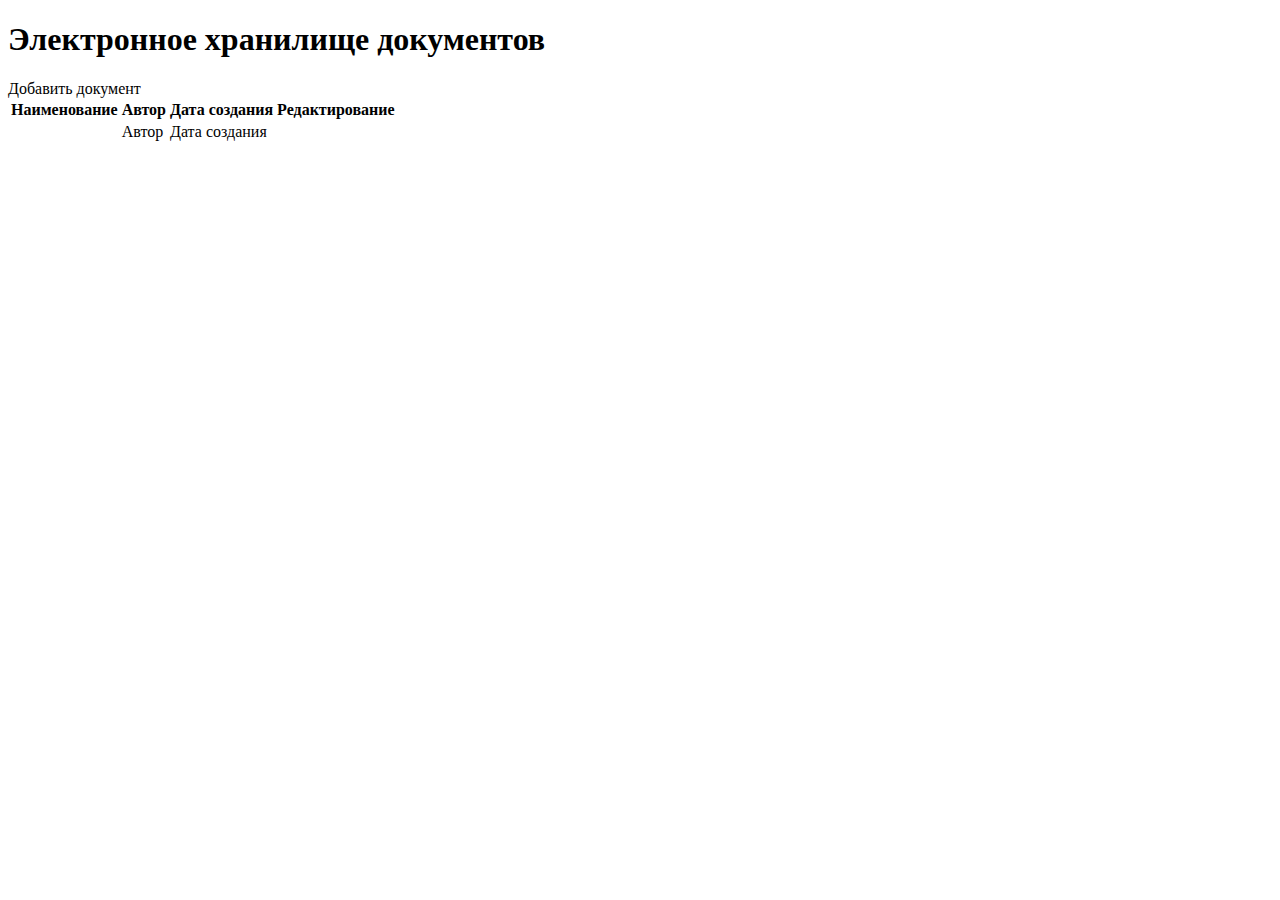
<file: src/main/resources/templates/index.html>
<!doctype html>
<html lang="en" xmlns="http://www.w3.org/1999/xhtml"
      xmlns:th="http://www.thymeleaf.org"
      xmlns:sec="http://www.thymeleaf.org/thymeleaf-extras-springsecurity5">
<div th:replace="fragments/fragments :: head"></div>
<body>
<div th:replace="fragments/fragments :: navbar"></div>
<div class="container mt-5">
    <h1 class="display-4 text-center">Электронное хранилище документов</h1>
    <div class="col-12">
        <div class="table-responsive mt-3">
            <a th:href="@{'/add'}" sec:authorize="hasAuthority('ADMIN')" class="btn btn-success float-md-right">Добавить
                документ</a>
            <table class="table table-hover  mt-5">
                <thead class="thead-dark ">
                <tr>
                    <th scope="col" class="text-center">Наименование</th>
                    <th scope="col" class="text-center">Автор</th>
                    <th scope="col" class="text-center">Дата создания</th>
                    <th scope="col" class="text-right" sec:authorize="hasAuthority('ADMIN')">Редактирование</th>
                </tr>
                </thead>
                <tbody>
                <tr th:each="document: ${documents}">
                    <td class="text-center">
                        <a th:href="@{'document/' + ${document.id}}"><span
                                th:text="${#strings.abbreviate(document.name, 69)}"></span></a>
                    </td>
                    <td class="text-center" th:text="${document.author}">Автор</td>
                    <td class="text-center" th:text="${#temporals.format(document.creationTime, 'dd MMMM, yyyy')}">Дата создания</td>
                    <td class="text-right" sec:authorize="hasAuthority('ADMIN')">
                        <a th:href="@{'edit/' + ${document.id}}" th:title="Редактировать"
                           class="btn btn-sm btn-outline-info float-none mr-2"><i class="far fa-edit"></i></a>
                        <a th:href="@{'delete/' + ${document.id}}" th:title="Удалить"
                           class="btn btn-sm btn-outline-danger float-none mr-3"><i class="far fa-trash-alt"></i></a>
                    </td>
                </tr>
                </tbody>
            </table>
        </div>
    </div>
</div>
</body>
</html>
</file>
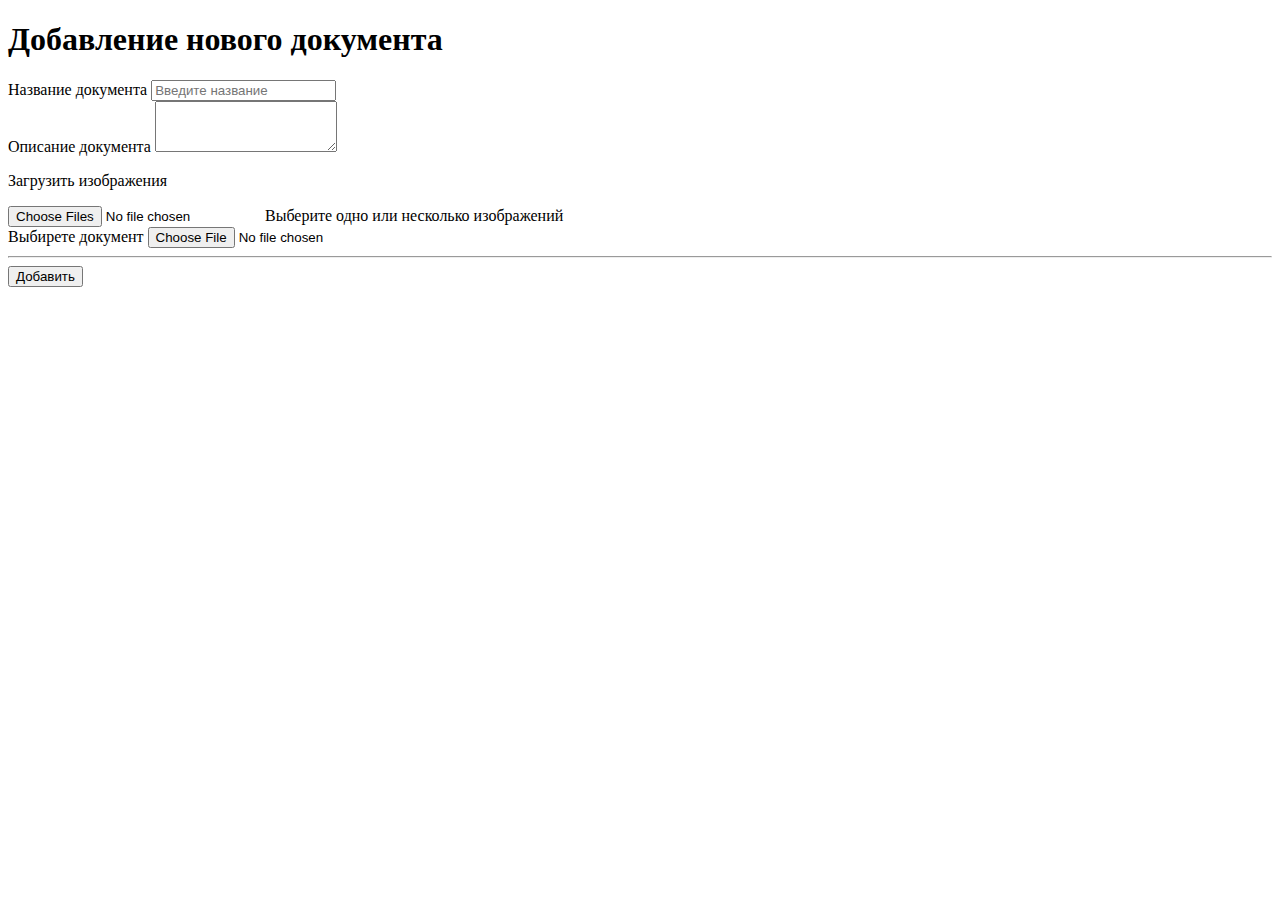
<file: src/main/resources/templates/add.html>
<!doctype html>
<html lang="en" xmlns="http://www.w3.org/1999/xhtml"
      xmlns:th="http://www.thymeleaf.org">
<div th:replace="fragments/fragments :: head"></div>
<body>
<div th:replace="fragments/fragments :: navbar"></div>
<div class="container mt-5">
    <h1 class="display-4 text-center">Добавление нового документа</h1>
    <script th:inline="javascript">
        function preview_images() {
            var total_file = document.getElementById("album").files.length;
            for (var i = 0; i < total_file; i++) {
                console.log(i)
                $('#image_preview').append("<div class='m-2'><img style='max-width: 150px' class='img-responsive' src='" + URL.createObjectURL(event.target.files[i]) + "'></div>");
            }
        }
    </script>
    <div class="col-12 mt-5">
        <form th:action="@{/add}" th:object="${newDocument}" method="post" enctype="multipart/form-data">
            <div class="form-group">
                <label for="name">Название документа</label>
                <input type="text" class="form-control" id="name" th:field="*{name}" placeholder="Введите название">
            </div>
            <div class="form-group">
                <label for="description">Описание документа</label>
                <textarea class="form-control" id="description" th:field="*{description}" rows="3"></textarea>
            </div>
            <p>Загрузить изображения</p>
            <div class="custom-file">
                <input type="file" class="custom-file-input" id="album" name="album" onchange="preview_images();"
                       multiple>
                <label class="custom-file-label" for="album">Выберите одно или несколько изображений</label>
            </div>
            <div class="form-group mt-3">
                <label for="document">Выбирете документ</label>
                <input type="file" class="form-control-file" id="document" name="document">
            </div>
            <div class="row mt-2" id="image_preview"></div>
            <hr>
            <button type="submit" class="btn btn-lg btn btn-dark btn-block text-uppercase mt-4">Добавить</button>
        </form>
    </div>
</div>
</body>
</html>
</file>
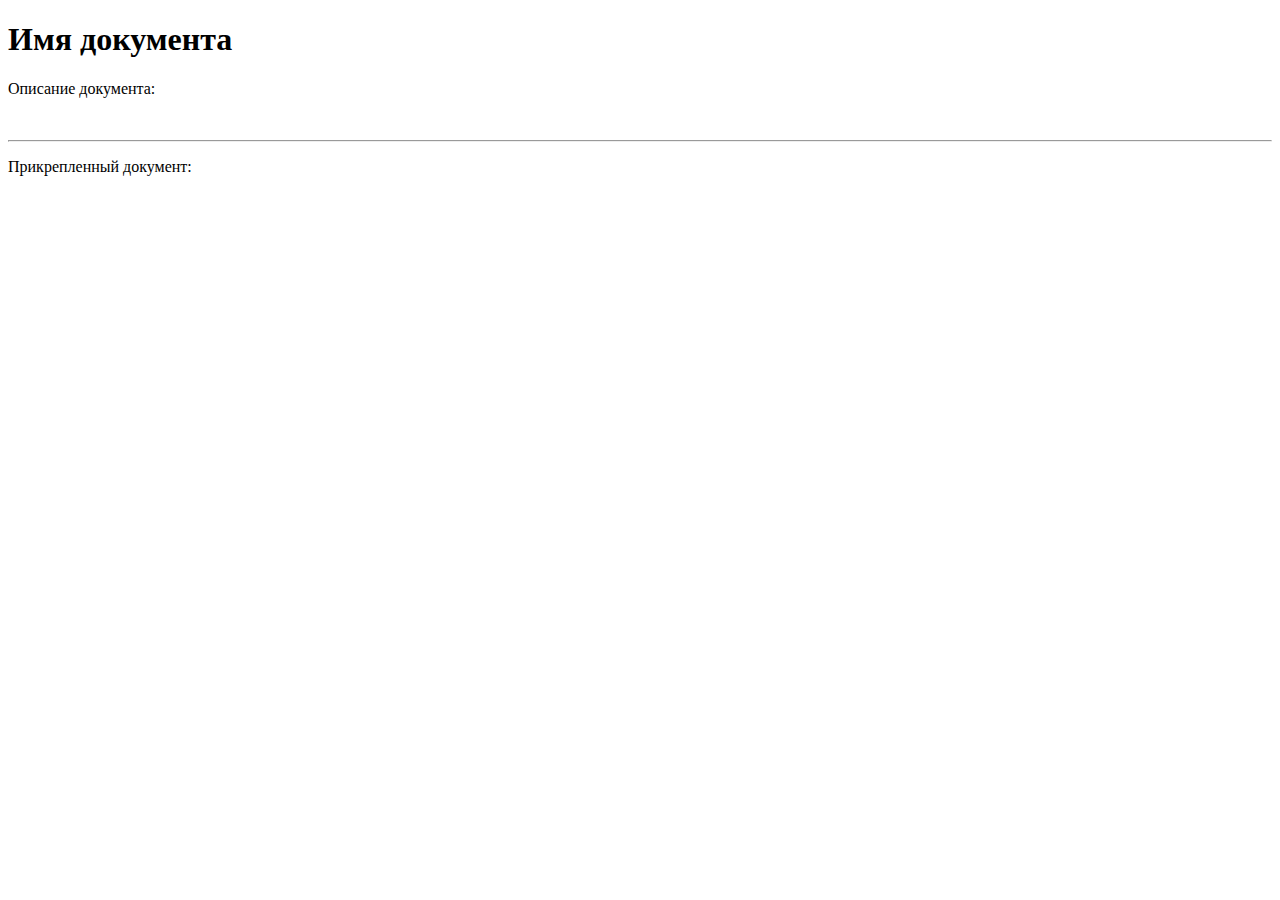
<file: src/main/resources/templates/document.html>
<!doctype html>
<html lang="en" xmlns="http://www.w3.org/1999/xhtml"
      xmlns:th="http://www.thymeleaf.org">
<div th:replace="fragments/fragments :: head"></div>
<body>
<div th:replace="fragments/fragments :: navbar"></div>
<div class="container mt-5">
    <div class="col-12">
        <h1 class="display-4 text-break text-center" th:text="${document.name}">Имя документа</h1>
        <dl class="row mt-4">
            <dt class="col-sm-3">Описание документа:</dt>
            <dd class="col-sm-9"><span th:text="${document.description}"></span></dd>
        </dl>
        <div class="row text-center text-lg-left mt-4">
            <div class="col-lg-3 col-md-4 col-6" th:each="image : ${document.imageNames}">
                <img class="img-fluid img-thumbnail mt-2" th:style="'width: 200px; height: 150px'"
                     th:src="@{'~/img' + ${uploadPath} + ${document.filesRelativePath} + '/images/' + ${image}}" alt="">
            </div>
        </div>
        <hr>
        <dl class="row">
            <dt class="col-sm-3">Прикрепленный документ:</dt>
            <dd class="col-sm-9"><a
                    th:href="@{'/files/' + ${document.filesFolder} + '/' + ${document.documentFileName}}"><span
                    th:text="${document.documentFileName}"></span></a></dd>
        </dl>
    </div>
</div>
</body>
</html>
</file>
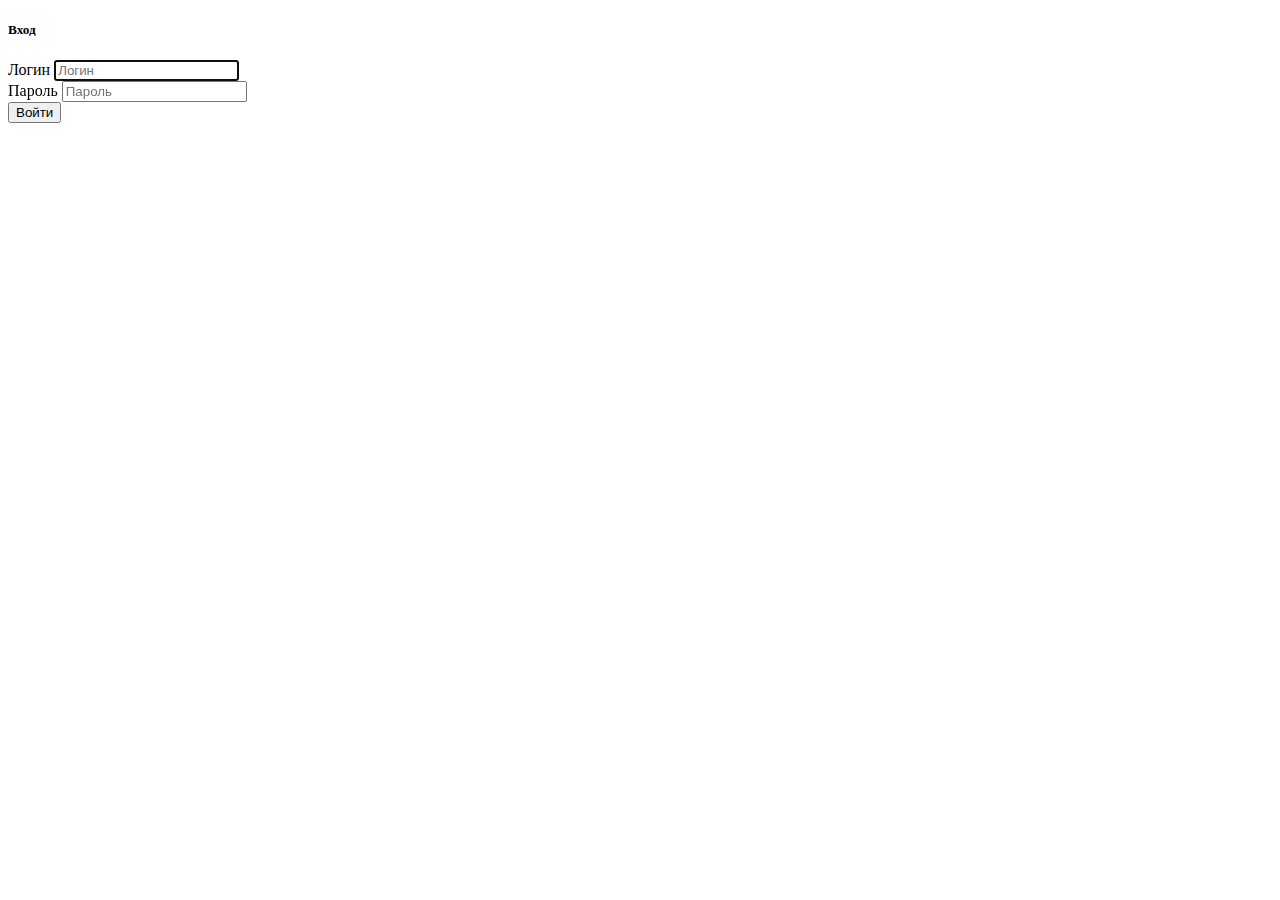
<file: src/main/resources/templates/login.html>
<!doctype html>
<html lang="en" xmlns="http://www.w3.org/1999/xhtml"
      xmlns:th="http://www.thymeleaf.org">
<div th:replace="fragments/fragments :: head"></div>
<body>
<div th:replace="fragments/fragments :: navbar"></div>
<div class="container">
    <div class="row">
        <div class="col-sm-9 col-md-7 col-lg-5 mx-auto">
            <div class="card card-signin my-5">
                <div class="card-body">
                    <h5 class="card-title text-center">Вход</h5>
                    <form class="form-signin" th:action="@{/login}" method="post">
                        <div class="form-label-group">
                            <label for="inputUsername">Логин</label>
                            <input type="text" id="inputUsername" name="username" class="form-control"
                                   placeholder="Логин" required autofocus>
                        </div>
                        <div class="form-label-group mt-3">
                            <label for="inputPassword">Пароль</label>
                            <input type="password" id="inputPassword" name="password" class="form-control"
                                   placeholder="Пароль" required>
                        </div>
                        <!-- <div class="custom-control custom-checkbox mt-3">
                            <input type="checkbox" class="custom-control-input" id="customCheck1">
                            <label class="custom-control-label" for="customCheck1">Remember password</label>
                        </div> -->
                        <button class="btn btn-lg btn btn-dark btn-block text-uppercase mt-4" type="submit">Войти
                        </button>
                    </form>
                </div>
            </div>
        </div>
    </div>
</div>
</body>
</html>
</file>
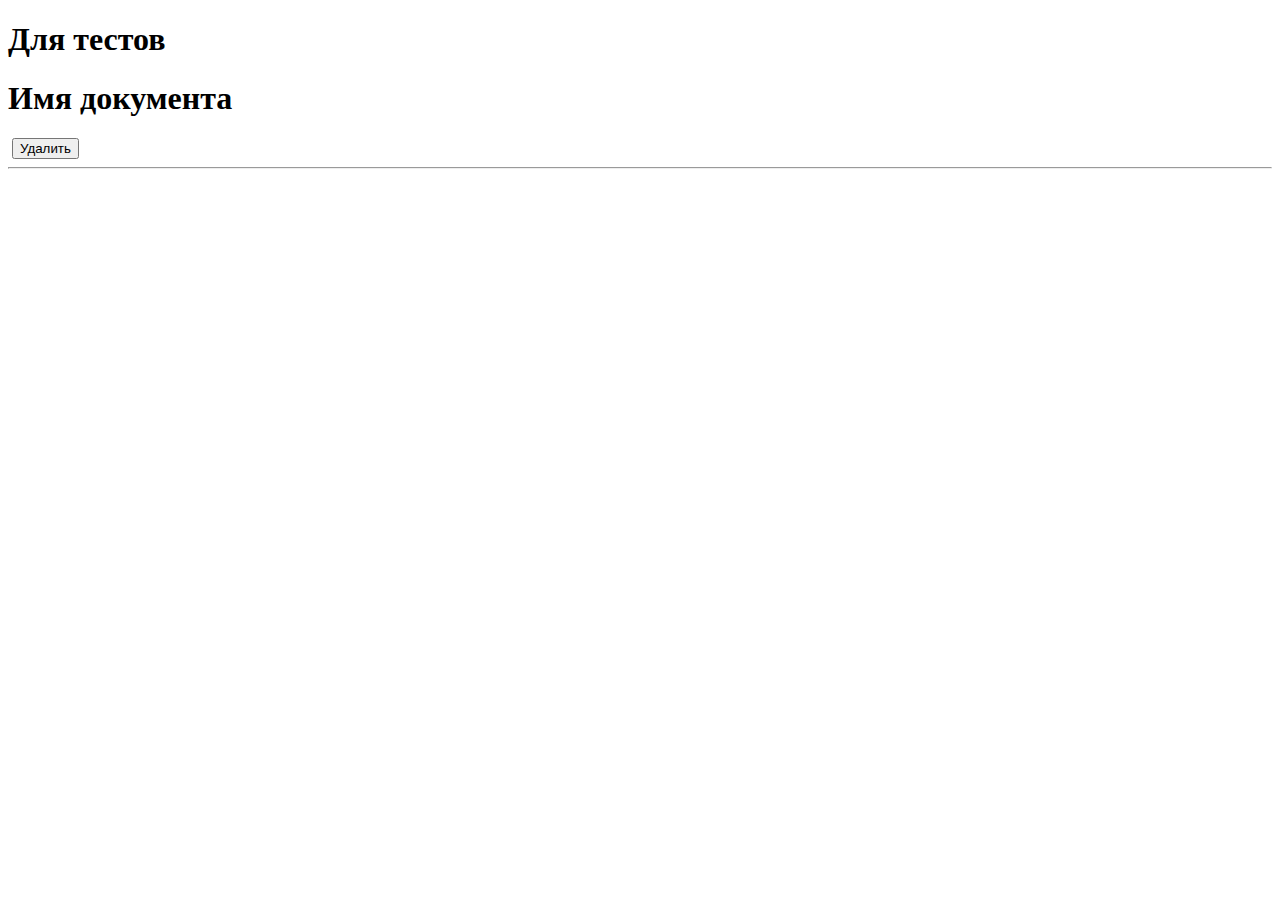
<file: src/main/resources/templates/test-page.html>
<!doctype html>
<html lang="en" xmlns="http://www.w3.org/1999/xhtml"
      xmlns:th="http://www.thymeleaf.org">
<div th:replace="fragments/fragments :: head"></div>
<body>
<div th:replace="fragments/fragments :: navbar"></div>
<div class="container mt-5">
    <h1 class="display-4 text-center">Для тестов</h1>
    <div class="col-12">
        <h1 class="display-4 text-center" th:text="${document.name}">Имя документа</h1>
        <p th:text="${document.description}"></p>
        <div class="row mt-2" id="image_preview">
            <div class="col-lg-3 col-md-4 col-6" th:each="image : ${document.imageNames}">
                <img th:id="'img_' + ${image}" class="img-fluid img-thumbnail mt-2"
                     th:style="'width: 200px; height: 150px'"
                     th:src="@{'~/img/' + ${document.filesAbsolutePath} + '/images/' + ${image}}" alt="">
                <button th:id="'delete' +${image}" th:value="${image}" th:title="Удалить"
                        class="btn btn-sm btn-outline-danger float-none mr-3 delete">Удалить
                </button>
            </div>
            <script th:inline="javascript">
                $(".delete").click(function () {
                    console.log(($(this).attr('id')));
                    console.log(($(this).attr('value')));
                    $.ajax({
                        type: "GET",
                        url: '/files/' + [[${document.id}]] + '/delete/' + ($(this).attr('value')),
                        success: function (result) {
                            console.log('ok');
                        },
                        error: function (result) {
                            console.log('error');
                        }
                    });
                    $(this).parent('div').remove();
                });
            </script>
        </div>
        <hr>
    </div>
</div>
</body>
</html>
</file>
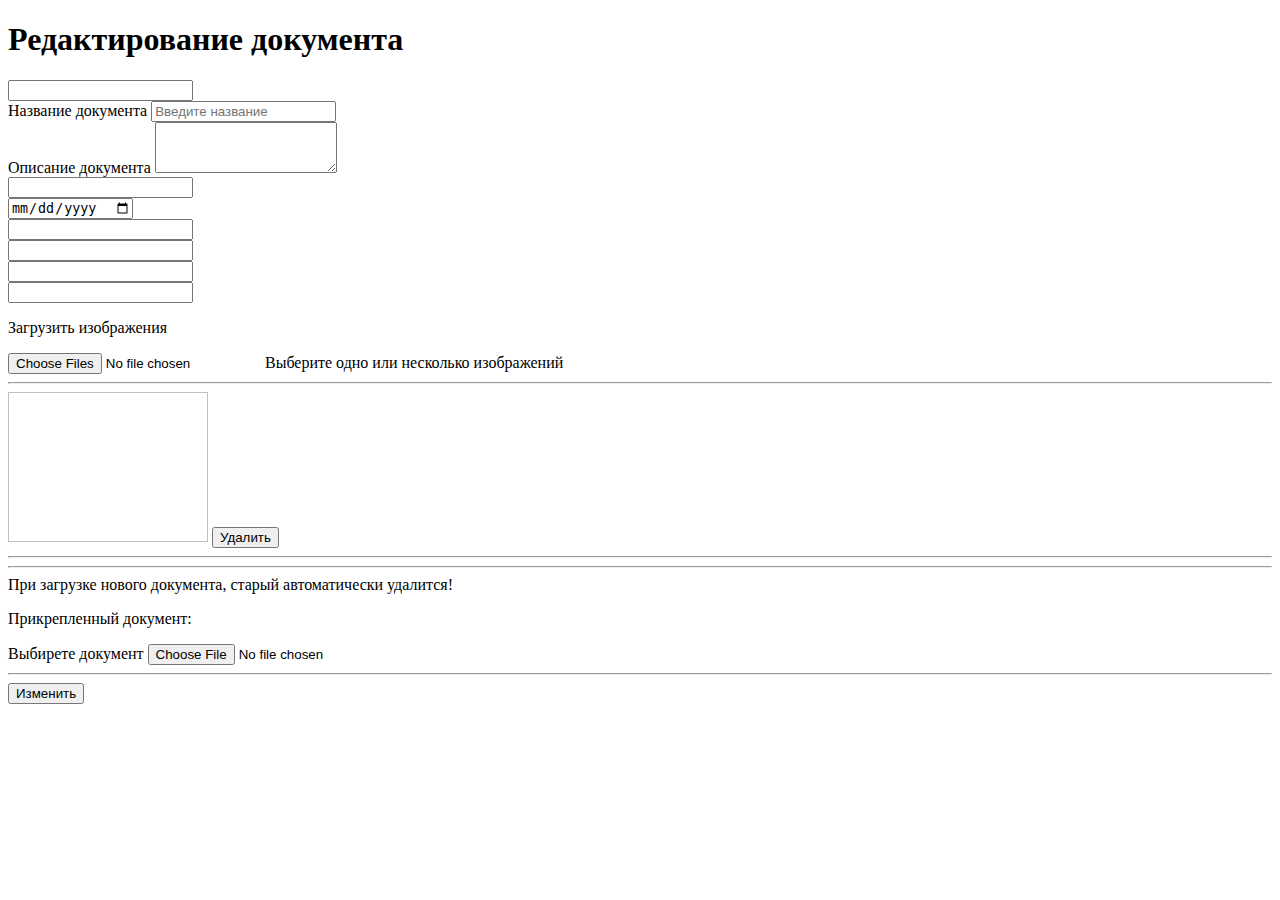
<file: src/main/resources/templates/update.html>
<!doctype html>
<html lang="en" xmlns="http://www.w3.org/1999/xhtml"
      xmlns:th="http://www.thymeleaf.org">
<div th:replace="fragments/fragments :: head"></div>
<body>
<div th:replace="fragments/fragments :: navbar"></div>
<div class="container mt-5">
    <h1 class="display-4 text-center">Редактирование документа</h1>
    <script th:inline="javascript">
        function previewImages() {
            var totalFiles = document.getElementById("album").files.length;
            for (var i = 0; i < totalFiles; i++) {
                console.log(i);
                $('#image_preview').append(
                    "<div class='col-lg-3 col-md-4 col-6'>" +
                    "<img style='width: 200px; height: 150px' class='img-fluid img-thumbnail mt-2' src='" + URL.createObjectURL(event.target.files[i]) + "'>" +
                    "</div>");
            }
        }
    </script>
    <div class="col-12 mt-5">
        <form th:action="@{/edit}" th:object="${document}" method="post" enctype="multipart/form-data">
            <div class="form-group">
                <input th:type="hidden" th:field="*{id}"/>
            </div>
            <div class="form-group">
                <label for="name">Название документа</label>
                <input type="text" class="form-control" id="name" th:field="*{name}" placeholder="Введите название">
            </div>
            <div class="form-group">
                <label for="description">Описание документа</label>
                <textarea class="form-control" id="description" th:field="*{description}" rows="3"></textarea>
            </div>
            <div class="form-group">
                <input th:type="hidden" th:field="*{author}"/>
            </div>
            <div class="form-group">
                <input th:type="hidden" type="date" th:field="*{creationTime}"/>
            </div>
            <div class="form-group">
                <input th:type="hidden" th:field="*{filesFolder}"/>
            </div>
            <div class="form-group">
                <input th:type="hidden" th:field="*{filesRelativePath}"/>
            </div>
            <div class="form-group">
                <input th:type="hidden" th:field="*{documentFileName}"/>
            </div>
            <div class="form-group">
                <input th:type="hidden" th:field="*{imageNames}"/>
            </div>
            <p>Загрузить изображения</p>
            <div class="custom-file">
                <input type="file" class="custom-file-input" id="album" name="album" onchange="previewImages();"
                       multiple>
                <label class="custom-file-label" for="album">Выберите одно или несколько изображений</label>
                <hr>
            </div>
            <div class="row text-center text-lg-left mt-2" id="uploaded_image">
                <div class="col-lg-3 col-md-4 col-6" th:each="image : ${document.imageNames}">
                    <img th:id="'img_' + ${image}" class="img-fluid img-thumbnail mt-2"
                         style="width: 200px; height: 150px"
                         th:src="@{'~/img' + ${uploadPath} + ${document.filesRelativePath} + '/images/' + ${image}}" alt="">
                    <button th:id="'delete' +${image}" th:value="${image}" th:title="Удалить"
                            class="btn btn-sm btn-outline-danger float-none mr-3 delete">Удалить
                    </button>
                </div>
            </div>
            <hr>
            <div class="row text-center text-lg-left mt-2" id="image_preview"></div>
            <hr>
            <div class="form-group mt-3">
                <div class="alert alert-danger m-2" role="alert">При загрузке нового документа, старый автоматически
                    удалится!
                </div>
                <dl class="row">
                    <dt class="col-sm-3">Прикрепленный документ:</dt>
                    <dd class="col-sm-9"><a
                            th:href="@{'/files/' + ${document.filesFolder} + '/' + ${document.documentFileName}}"><span
                            th:text="${document.documentFileName}"></span></a></dd>
                </dl>
                <label for="document">Выбирете документ</label>
                <input type="file" class="form-control-file" id="document" name="document">
            </div>
            <hr>
            <button type="submit" class="btn btn-lg btn btn-dark btn-block text-uppercase mt-4">Изменить</button>
        </form>
        <script th:inline="javascript">
            $(".delete").click(function () {
                console.log(($(this).attr('id')));
                console.log(($(this).attr('value')));
                $.ajax({
                    type: "GET",
                    url: '/files/' + [[${document.id}]] + '/delete/' + ($(this).attr('value')),
                    success: function (result) {
                        console.log('ok');
                    },
                    error: function (result) {
                        console.log('error');
                    }
                });
                $(this).parent('div').remove();
            });
        </script>
    </div>
</div>
</body>
</html>
</file>
